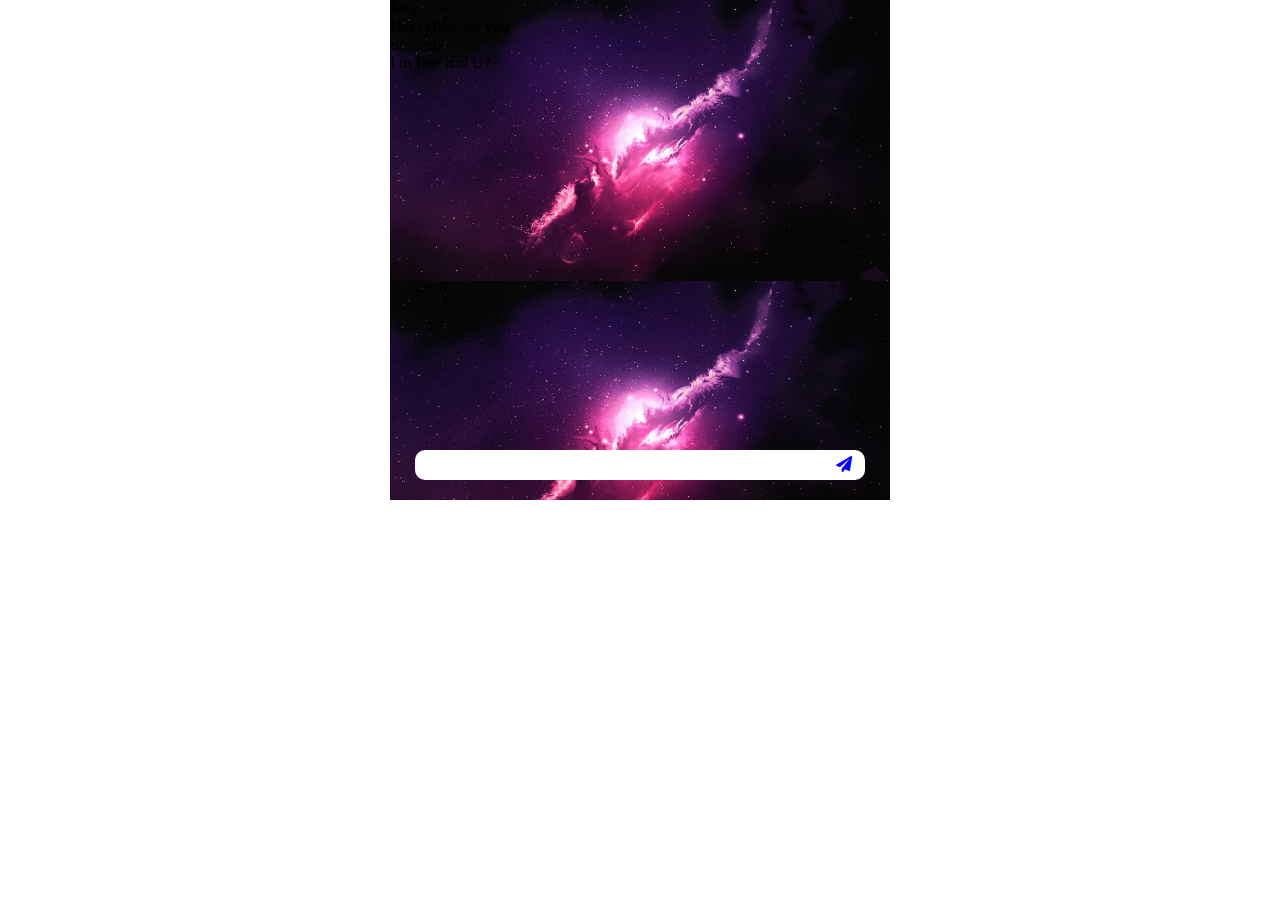
<file: index.html>
<!DOCTYPE html>
<html lang="en">
<head>
    <meta charset="UTF-8">
    <meta http-equiv="X-UA-Compatible" content="IE=edge">
    <meta name="viewport" content="width=device-width, initial-scale=1.0">
    <title>Realtime-chat-App</title>
    <link rel="stylesheet" href="style.css">
    <link rel="stylesheet" href="https://cdnjs.cloudflare.com/ajax/libs/font-awesome/5.15.4/css/all.min.css">
</head>
<body>
    <div class=" chat-container">
         
            <div class="chat-box">
                
                 <div class="chat left">
                     <div class="chat-name">
                       Ritu
                     </div>
                     
                     <div class="chat-text">
                        Hey! How are you
                     </div>
                    
                 </div>
                 <div class="chat right">
                    <div class="chat-name">
                        Somesh
                      </div>
                      
                      <div class="chat-text">
                        I m fine and U?
                      </div>
                
                  
                   </div>
                   </div>

                <div class="chat-input">
                  <input type="text" id="chat-input">
                  <div class="send">
                    <i class="fas fa-paper-plane"></i>
                  </div>
                </div>
         
    </div>
    <script src="script.js"></script>
</body>
</html>
</file>
<file: style.css>
*{
    box-sizing: border-box;
    margin: 0px;
    padding: 0px;
}
.chat-container{
    height: 500px;
    width: 500px;
    margin: auto;
    background-image: url("a.jpg");
    background-size: contain;

}
.chat-box{
height: 90%;
}
.chat-name{

}
.chat-text{

}
.left{

}
.right{

}
.chat-input{
background: white;
width: 90%;
border-radius: 10px;
margin: auto;
display: flex;
height: 6%;
 
align-items: center;
justify-content: space-around;
 

}
.chat-input input{
    outline: none;
    border: none;
    height: 100%;
    width: 85%;
    border-top-left-radius: 10px;
    border-bottom-left-radius: 10px;
    /* background: lightgray; */

}
.fas{
    color: blue;
}
.send{

}
</file>
